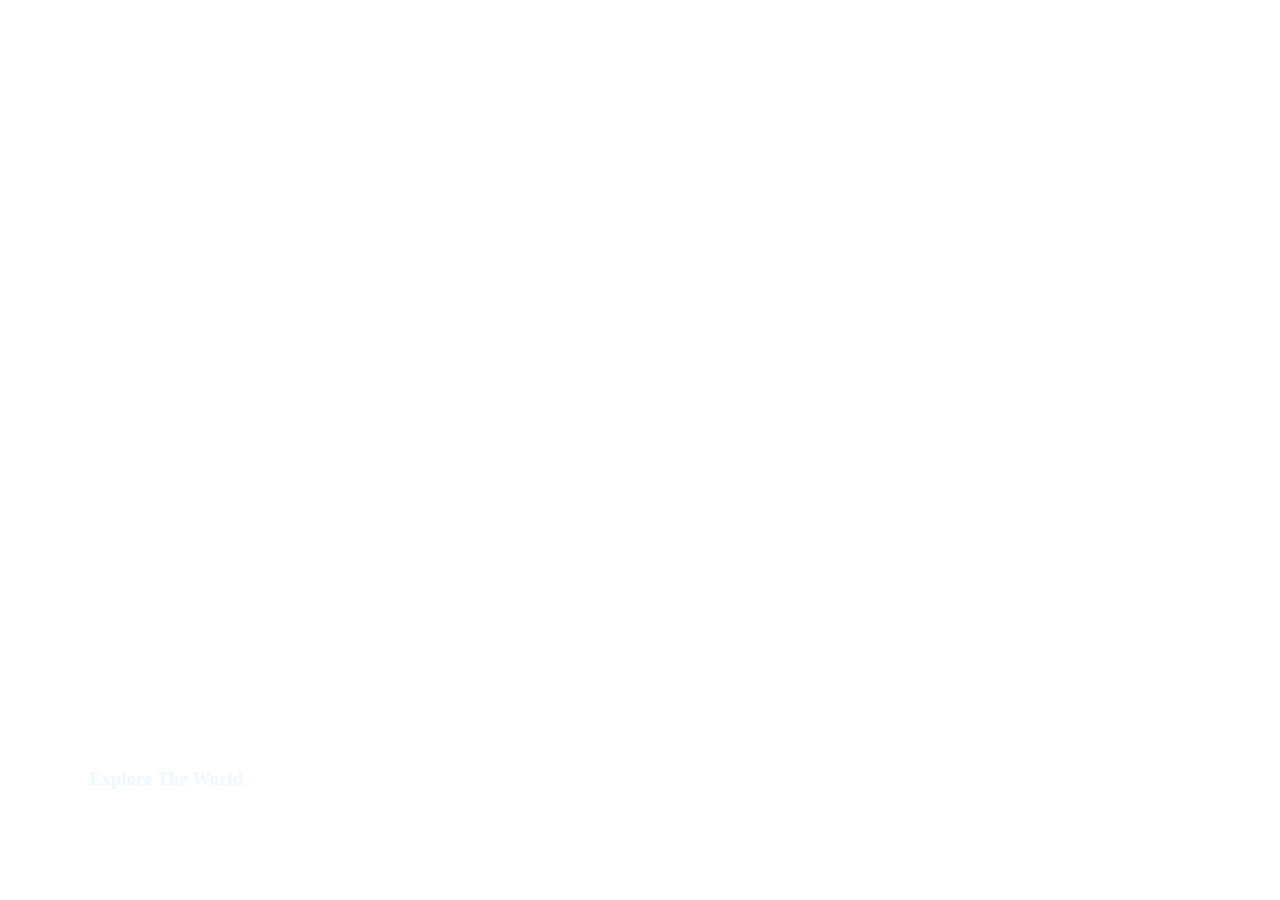
<file: MiniJsProjects/Card-Expand/index.html>
<!DOCTYPE html>
<html lang="en">
<head>
    <meta charset="UTF-8">
    <meta name="viewport" content="width=device-width, initial-scale=1.0">
    <title>Document</title>
    <link rel="stylesheet" href="style.css">
</head>
<body>
    <div class = "container">
        <div class="scene active" style="background-image: url('https://images.unsplash.com/photo-1558979158-65a1eaa08691?ixlib=rb-1.2.1&ixid=eyJhcHBfaWQiOjEyMDd9&auto=format&fit=crop&w=1350&q=80')">
            <h3>Explore The World</h3>
          </div>
          <div class="scene" style="background-image: url('https://images.unsplash.com/photo-1572276596237-5db2c3e16c5d?ixlib=rb-1.2.1&ixid=eyJhcHBfaWQiOjEyMDd9&auto=format&fit=crop&w=1350&q=80')">
            <h3>Wild Forest</h3>
          </div>
          <div class="scene" style="background-image: url('https://images.unsplash.com/photo-1507525428034-b723cf961d3e?ixlib=rb-1.2.1&ixid=eyJhcHBfaWQiOjEyMDd9&auto=format&fit=crop&w=1353&q=80')">
            <h3>Sunny Beach</h3>
          </div>
          <div class="scene" style="background-image: url('https://images.unsplash.com/photo-1551009175-8a68da93d5f9?ixlib=rb-1.2.1&ixid=eyJhcHBfaWQiOjEyMDd9&auto=format&fit=crop&w=1351&q=80')">
            <h3>City on Winter</h3>
          </div>
          <div class="scene" style="background-image: url('https://images.unsplash.com/photo-1549880338-65ddcdfd017b?ixlib=rb-1.2.1&ixid=eyJhcHBfaWQiOjEyMDd9&auto=format&fit=crop&w=1350&q=80')">
            <h3>Mountains - Clouds</h3>
          </div>
    
    <script src="script.js"></script>
</body>
</html>
</file>
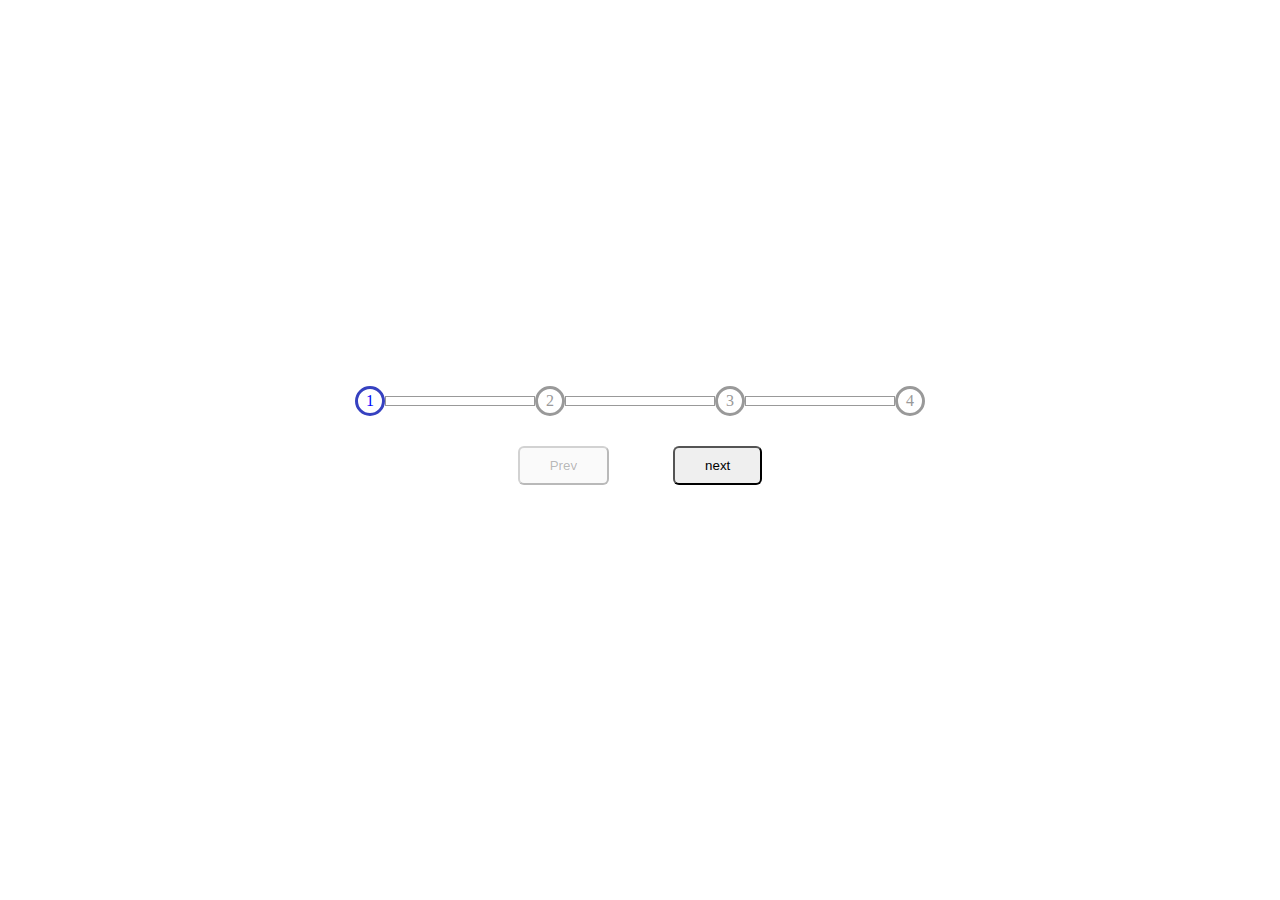
<file: MiniJsProjects/forward-steps/index.html>
<!DOCTYPE html>
<html lang="en">
<head>
    <meta charset="UTF-8">
    <meta name="viewport" content="width=device-width, initial-scale=1.0">
    <title>Document</title>
    <link rel="stylesheet" href="style.css">
</head>
<body>
    <div class="container">
        <div class="number active">1</div>
        <div class="rope"></div>
        <div class="number">2</div>
        <div class="rope"></div>
        <div class="number">3</div>
        <div class="rope"></div>
        <div class="number">4</div>
    </div>
    <div class="form">
        <button class="btn" disabled>Prev</button>
        <button class="btn">next</button>
    </div>
    

    <script src="script.js"></script>
</body>
</html>
</file>
<file: MiniJsProjects/Card-Expand/style.css>
* {
    box-sizing: border-box;
  }
body {
    display: flex;
    flex-direction: column;
    align-items: center;
    justify-content: center;
    height: 100vh;
    overflow: hidden;
    margin: 0;
}
.container{
  display: flex;
  
  width: 90vw;

}
.scene{
   background-size: cover;
   background-repeat: no-repeat;
   background-position: center;
  height: 80vh;
  border-radius: 50px;
  overflow: hidden;
  flex: 0.5;
  position: relative;
  color: aliceblue;
  margin: 5px;
 
}
.scene.active{
 
 flex: 5;
 max-width: 80%;
   

}
.active h3{
  
    opacity: 1;
 
 }
h3{
 position: absolute;

  bottom: 20px;
  left: 20px;
 opacity: 0;
 margin: 0;
}
</file>
<file: MiniJsProjects/forward-steps/style.css>
* {
    box-sizing: border-box;
  }
body {
    display: flex;
    flex-direction: column;
    align-items: center;
    justify-content: center;
    height: 100vh;
    overflow: hidden;
    margin: 0;
}
.container{
    display: flex;
    justify-content:center;
    align-items: center;
}
.number{
   /* margin: 40px; */
   background-color: #fff;
    color: #999;
    border-radius: 50%;
    height: 30px;
    width: 30px;
    display: flex;
    align-items: center;
    justify-content: center;
    border: 3px solid #999;

}
.rope{
    background-color: #fff;
    color: #999;
    border: 1px solid;
    width: 150px;
    height: 10px;
}

.btn{
    margin: 30px;
    padding: 10px 30px 10px 30px;
    border-radius: 6px;
}
.rope.active{
    background-color: #3641c0;
    color: rgb(0, 0, 255);
    border: 3px solid #3641c0;
    
}
.number.active{
   
    color: rgb(0, 0, 255);
    border: 3px solid #3641c0;
    
}
</file>
